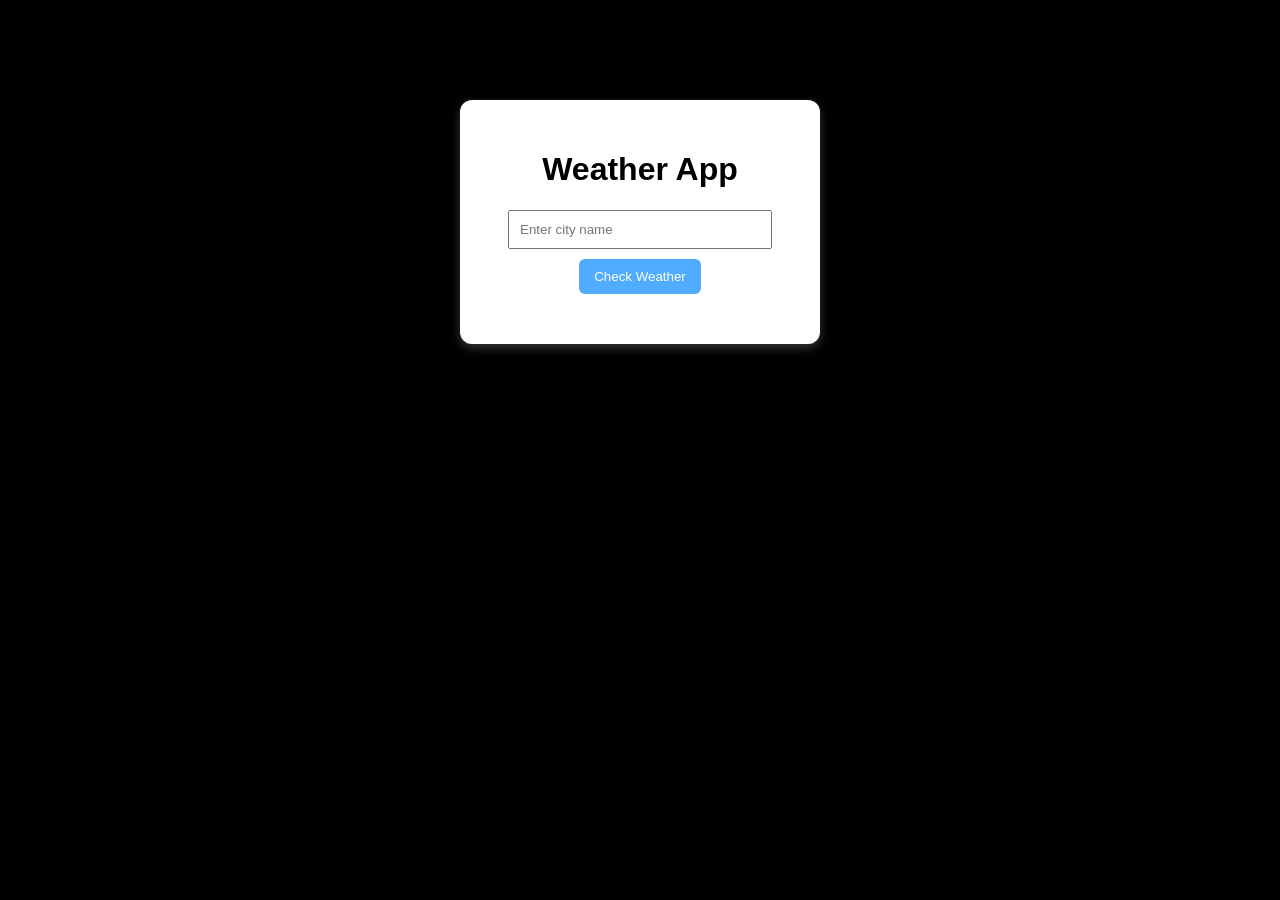
<file: module.html>
<!DOCTYPE html>
<html>
<head>
    <title>Simple Weather App</title>
    <link rel="stylesheet" href="styleweather.css">
</head>

<body>

<div class="app">
    <h1>Weather App</h1>

    <input type="text" id="cityInput" placeholder="Enter city name">
    <button onclick="getWeather()">Check Weather</button>

    <div id="weatherResult"></div>
</div>

<script src="scriptsweather.js"></script>


</body>
</html>
</file>
<file: styleweather.css>
body {
    font-family: Arial, sans-serif;
    background: linear-gradient(to right, #000000, #000000);
    text-align: center;
    margin-top: 100px;
}

.app {
    background: rgb(255, 255, 255);
    padding: 30px;
    border-radius: 12px;
    width: 300px;
    margin: auto;
    box-shadow: 0px 4px 10px rgba(255, 255, 255, 0.21);
}

input {
    padding: 10px;
    width: 80%;
    margin-bottom: 10px;
}

button {
    padding: 10px 15px;
    background: #4facfe;
    color: white;
    border: none;
    border-radius: 6px;
    cursor: pointer;
}

button:hover {
    background: #3a8dde;
}

#weatherResult {
    margin-top: 20px;
    font-size: 18px;
}
</file>
